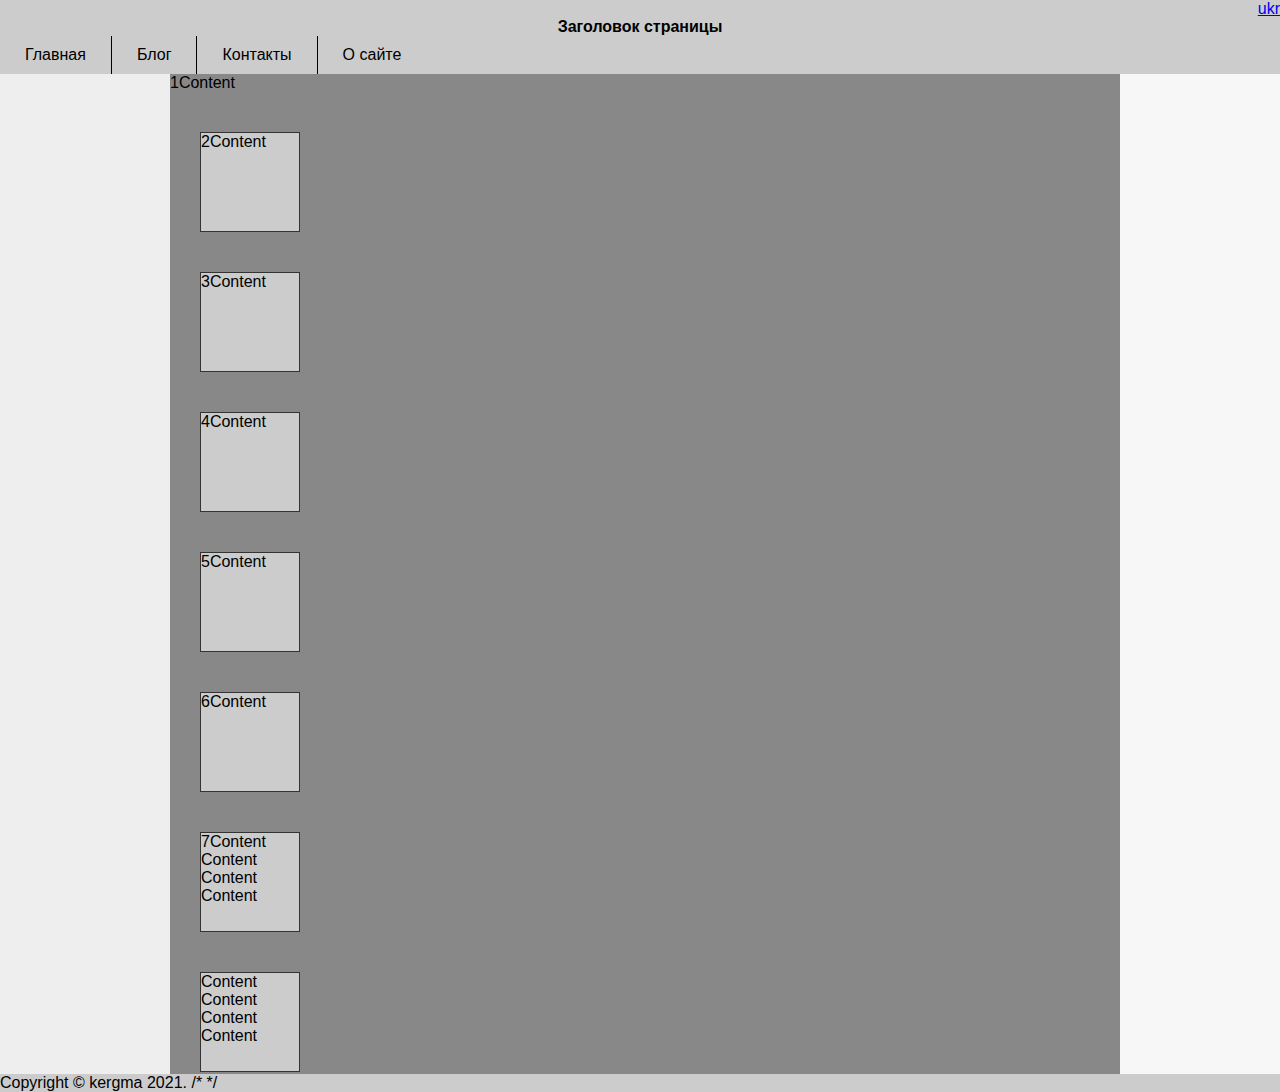
<file: index.html>
<!DOCTYPE html>
   <html>
         <head>
          <title> Semantic block</title>
          <meta charset="utf-8">
          <link rel="stylesheet" type="text/css" href="styles.css"/>
       </head> 




       <body>

          <div id="header"> 
            <div id="lang"><p>
               <a href=# >ukr</a>
             <!--   |<a href=# >eng</a>
               |<a href=# >rus</a>  -->
            </p></div>   
            <h1>Заголовок страницы</h1>
            <div id="nav">
            <ul>
               <li><a href="#">Главная</a></li>
               <li><a href="#">Блог</a></li>
               <li><a href="#">Контакты</a></li>
               <li><a href="#">О сайте</a></li>
             </ul>
            </div>
            
          </div>


<!--
          <div id="sidebar_r">
            Sidebar RIGHT
         </div>
         
         <div id="sidebar_l">
            Sidebar LEFT 
         </div>
         
-->

         <div id="main">

                  
            
            <div id="content">
               
            
  
              <p>1Content</p>
              <div id="tran">
              <p>2Content</p>
             </div>
             <div id="tran">
             <p>3Content</p>
            </div>
            <div id="tran">
            
             <p>4Content</p>
            </div>
            <div id="tran">
             <p>5Content</p>
            </div>
            <div id="tran">
            <p>6Content</p>
         </div>
         <div id="tran">
          <p>7Content</p>
             <p>Content</p>
             <p>Content</p>
             <p>Content</p>
            </div>
            <div id="tran">
               <p>Content</p>
             <p>Content</p>
             <p>Content</p>
             <p>Content</p>
            </div>




            </div>
            
          
         </div>  


          <div id="footer">
             Copyright © kergma 2021. /*       */
          </div>

      </body>

   </html>
</file>
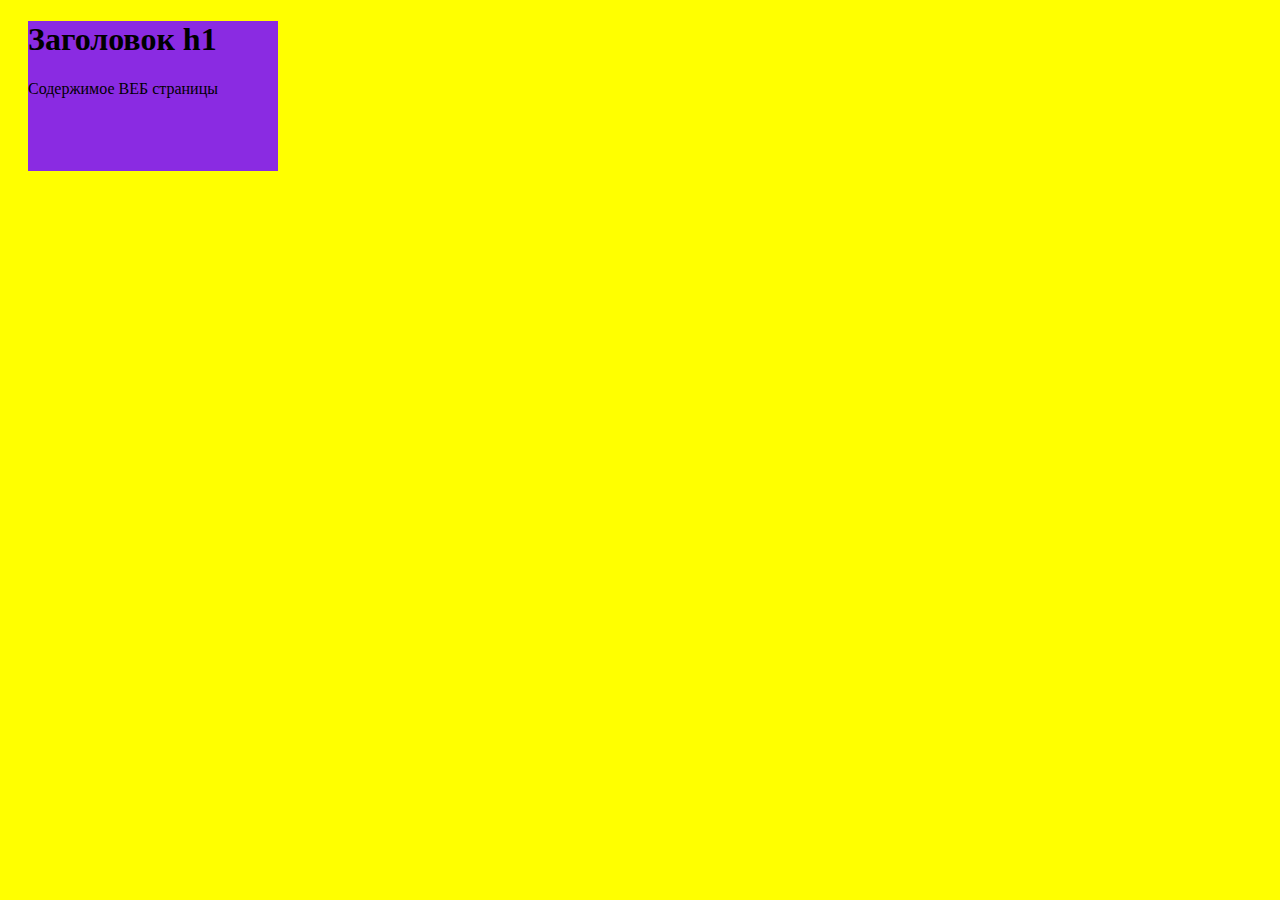
<file: adaptive-design.html>
<!DOCTYPE html>
<html>
<head>
    <title>Adaptive Design</title>
    <meta charset="utf-8">
    <meta name="viewport" content="width=device-width, maximum-scale=2.0, minimum-scale=1.0">
    <link rel="stylesheet" type="text/css" href="css3.css"/>



</head>
<body>
<main>

    <div class="one">
    <h1>Заголовок h1</h1>
        Содержимое ВЕБ страницы


    </div>



</main>
</body>

</html>
</file>
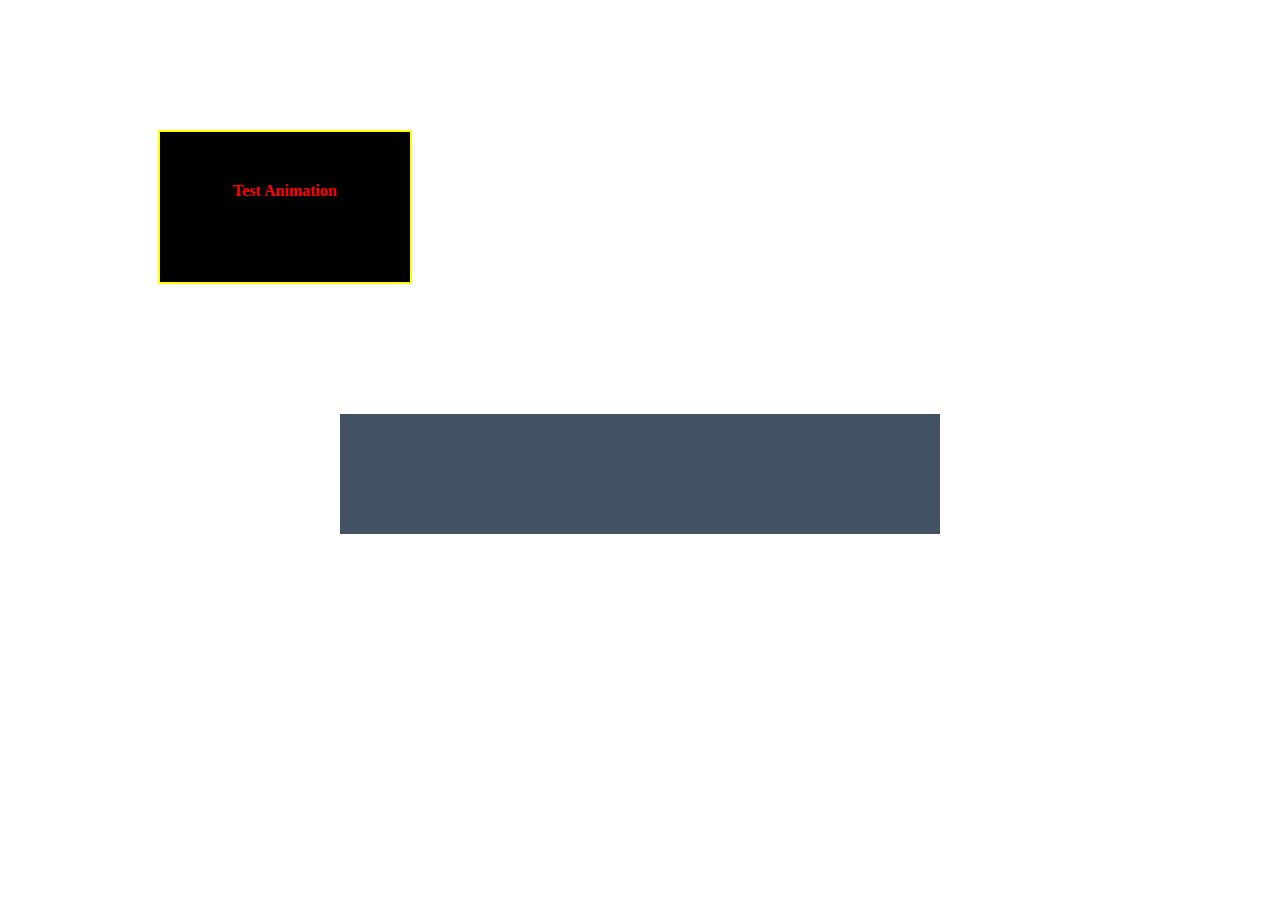
<file: anim.html>
<!DOCTYPE html>
<html>
    <head>
        <meta charset="utf-8">
        <title>Анимация HTML5</title>
	<link rel="stylesheet" type="text/css" href="anim.css"  />
    </head>
    <body>
        <div class="">
	  <div class="an1">
          Test Animation
	  </div>
	</div>

    <div class="banner">
        <div class="animated">
            <div class="text1">Только в этом месяце</div>
            <div class="text2">Скидки по 20%</div>
        </div>
    </div>
    </body>
</html>
</file>
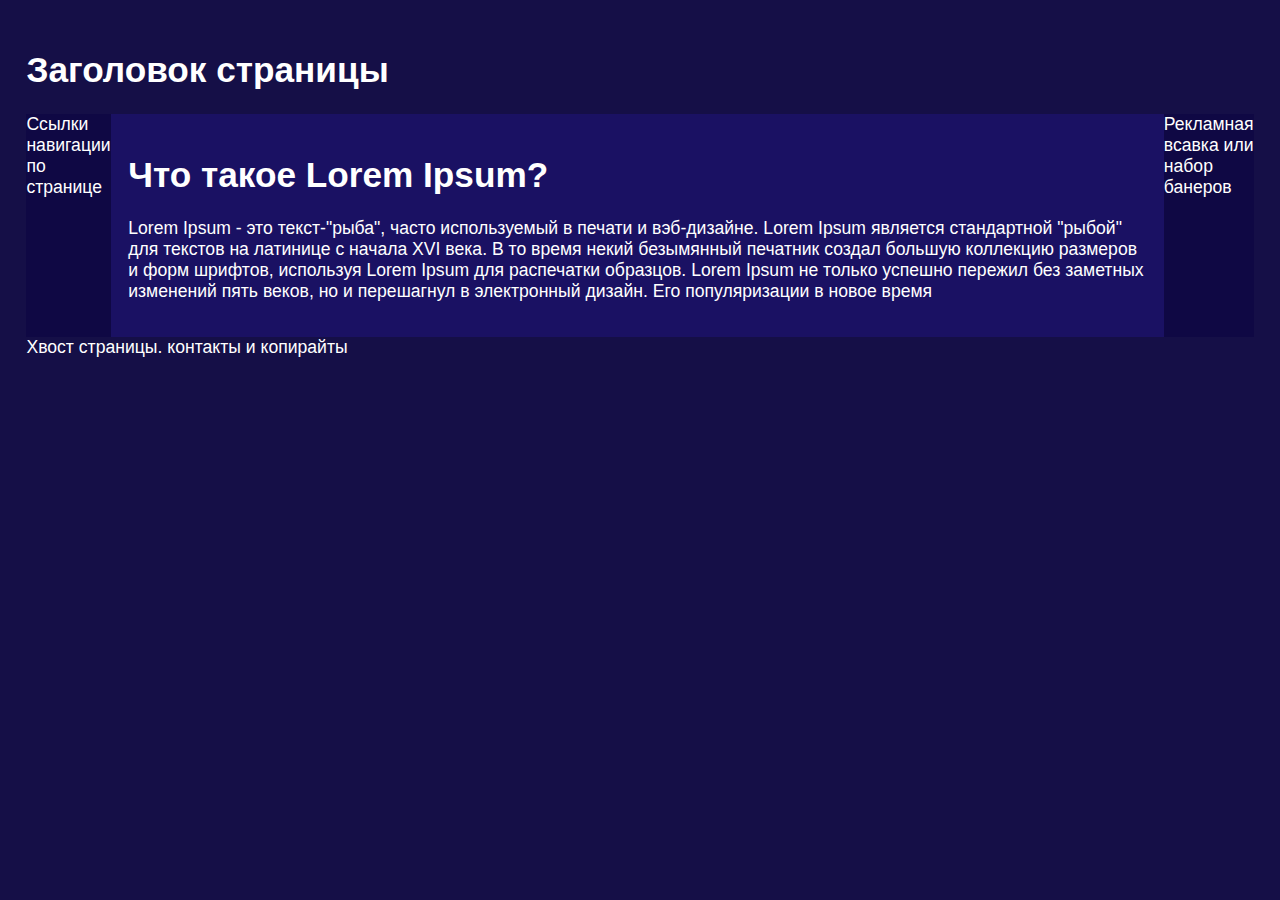
<file: design-flex.html>
<!DOCTYPE html>
<html>
  <head>
    <title>FLEX design</title>
    <meta name="viewport" content="width=device-width" />
    <meta charset="utf-8">
    <link rel="stylesheet" type="text/css" href="design-flex.css"/>
 </head>
   
  <body>
    <header><h1>Заголовок страницы</h1></header>

    <main>

  
      <article>
      <h1>Что такое Lorem Ipsum?</h1>
      <p>Lorem Ipsum - это текст-"рыба", часто используемый в печати и вэб-дизайне. Lorem Ipsum является стандартной 
        "рыбой" для текстов на латинице с начала XVI века. В то время некий безымянный печатник создал большую коллекцию 
        размеров и форм шрифтов, используя Lorem Ipsum для распечатки образцов. Lorem Ipsum не только успешно пережил без 
        заметных изменений пять веков, но и перешагнул в электронный дизайн. Его популяризации в новое время</p>
      </article>
      
      <aside>Рекламная всавка или набор банеров</aside>
      <nav>Ссылки навигации по странице</nav>


    </main>
    <footer>Хвост страницы. контакты и копирайты</footer>
    

   </body>


</html>
</file>
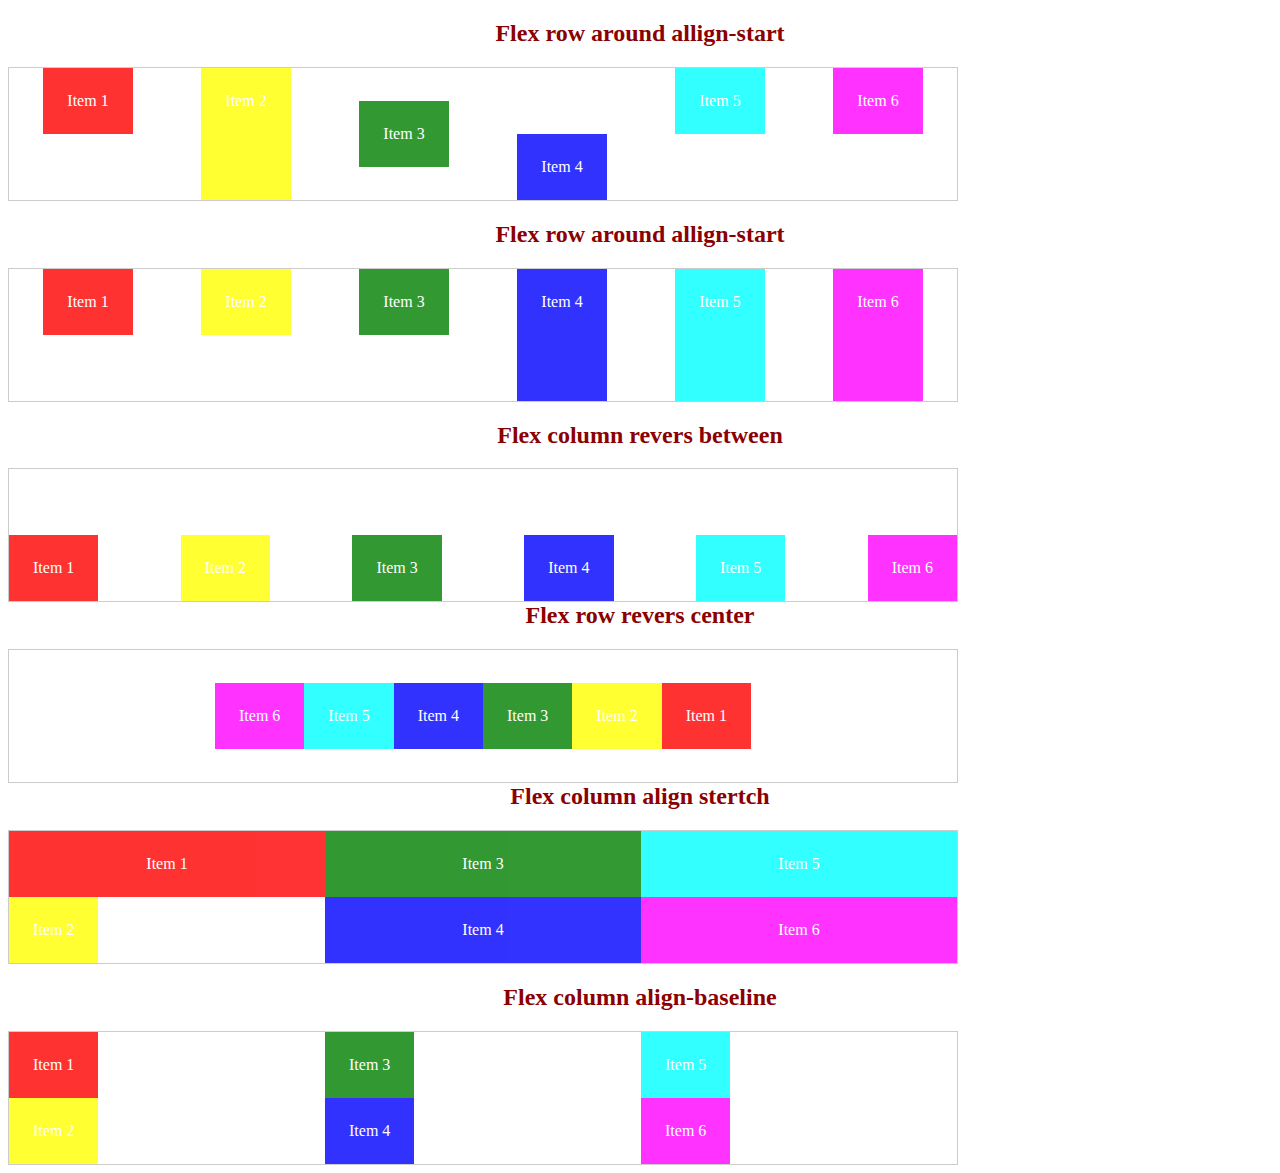
<file: index-flex.html>
<!DOCTYPE html>
<html>
 <head>
  <title>FLEX drsign</title>
  <meta charset="utf-8">
  <link rel="stylesheet" type="text/css" href="flex.css"/>



 </head>
 <body>
     <h2 id="h2r">Flex row around  allign-start</h3>
    <div class="flex-cont flex-around flex-al-start">
        <div class="flex-it col1 it-start">Item 1</div>
        <div class="flex-it col2 it-stretch">Item 2</div>
        <div class="flex-it col3 it-center">Item 3</div>
        <div class="flex-it col4 it-end">Item 4</div>
        <div class="flex-it col5">Item 5</div>
        <div class="flex-it col6 ">Item 6</div>
    </div>

    <h2 id="h2r">Flex row around  allign-start</h3>
        <div class="flex-cont flex-around flex-al-stretch">
            <div class="flex-it col1 it-baseline">Item 1</div>
            <div class="flex-it col2 it-baseline">Item 2</div>
            <div class="flex-it col3 it-baseline">Item 3</div>
            <div class="flex-it col4">Item 4</div>
            <div class="flex-it col5">Item 5</div>
            <div class="flex-it col6 ">Item 6</div>
        </div>

    <h2 id="h2r" >Flex column revers between</h3>
        <div class="flex-cont float-left flex-between flex-al-end">
            <div class="flex-it col1">Item 1</div>
            <div class="flex-it col2">Item 2</div>
            <div class="flex-it col3">Item 3</div>
            <div class="flex-it col4">Item 4</div>
            <div class="flex-it col5">Item 5</div>
            <div class="flex-it col6">Item 6</div>
        </div>
    <h2 id="h2r" class="clear">Flex row revers center</h3>
        <div class="flex-cont flex-row-rev float-left flex-center flex-al-center">
            <div class="flex-it col1">Item 1</div>
            <div class="flex-it col2">Item 2</div>
            <div class="flex-it col3">Item 3</div>
            <div class="flex-it col4 ">Item 4</div>
            <div class="flex-it col5">Item 5</div>
            <div class="flex-it col6">Item 6</div>
        </div>

        <h2 id="h2r" class="clear">Flex column align stertch</h3>
            <div class="flex-cont flex-col flex-around flex-al-stretch">
                <div class="flex-it col1">Item 1</div>
                <div class="flex-it col2 it-baseline">Item 2</div>
                <div class="flex-it col3">Item 3</div>
                <div class="flex-it col4">Item 4</div>
                <div class="flex-it col5">Item 5</div>
                <div class="flex-it col6">Item 6</div>
            </div>

            <h2 id="h2r" class="clear">Flex column align-baseline</h3>
                <div class="flex-cont flex-col flex-around flex-al-baseline">
                    <div class="flex-it col1 it-baseline">Item 1</div>
                    <div class="flex-it col2 it-baseline">Item 2</div>
                    <div class="flex-it col3 it-baseline">Item 3</div>
                    <div class="flex-it col4">Item 4</div>
                    <div class="flex-it col5">Item 5</div>
                    <div class="flex-it col6">Item 6</div>
                </div>
                

 </body>

</html>
</file>
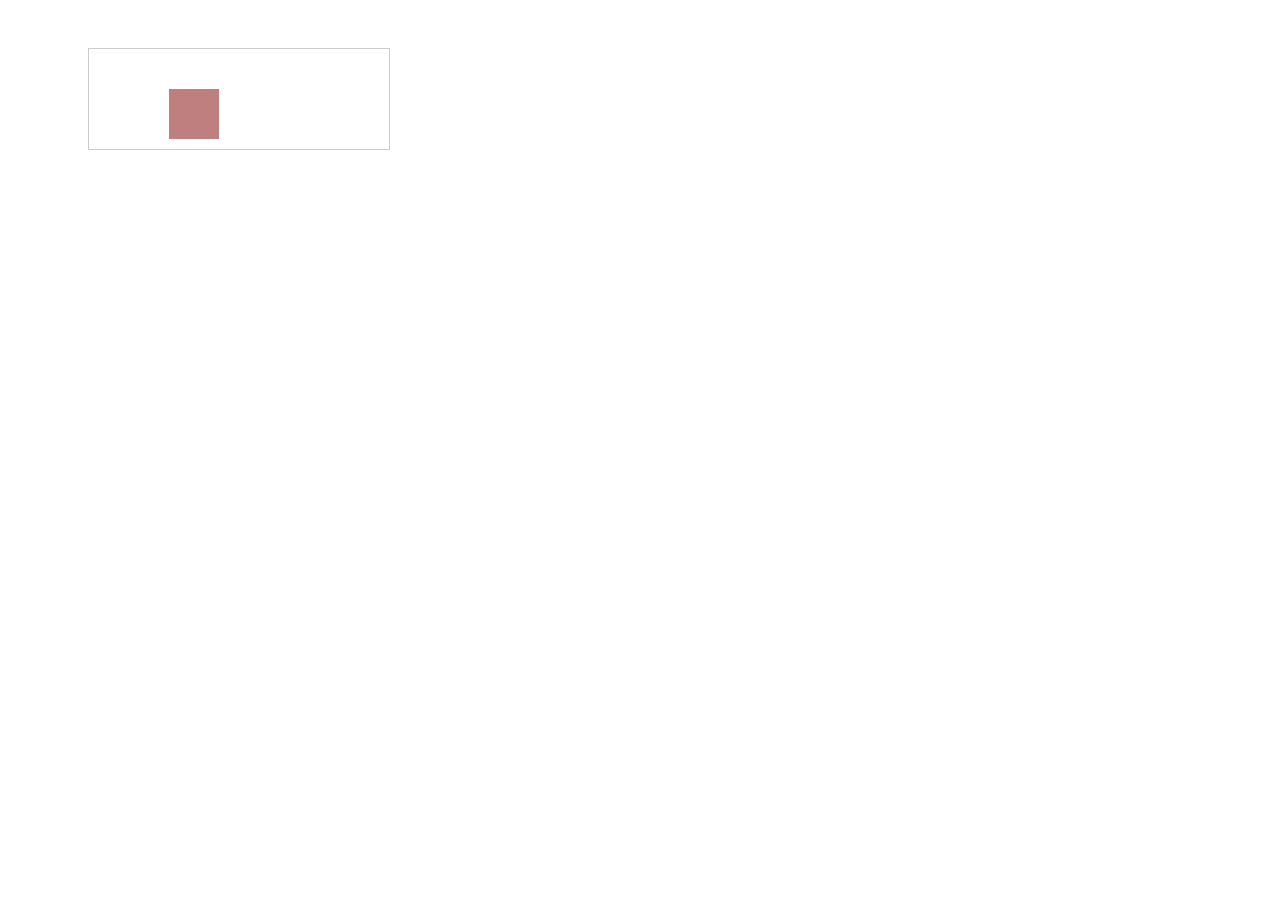
<file: index2.html>
<!DOCTYPE html>
<html>
    <head>
        <meta charset="utf-8">
        <title>Позиционирование в HTML5</title>
	<link rel="stylesheet" type="text/css" href="css2.css"  />
    </head>
    <body>
        <div class="outer">
	  <div class="inner">
	  </div>
	</div>
    </body>
</html>
</file>
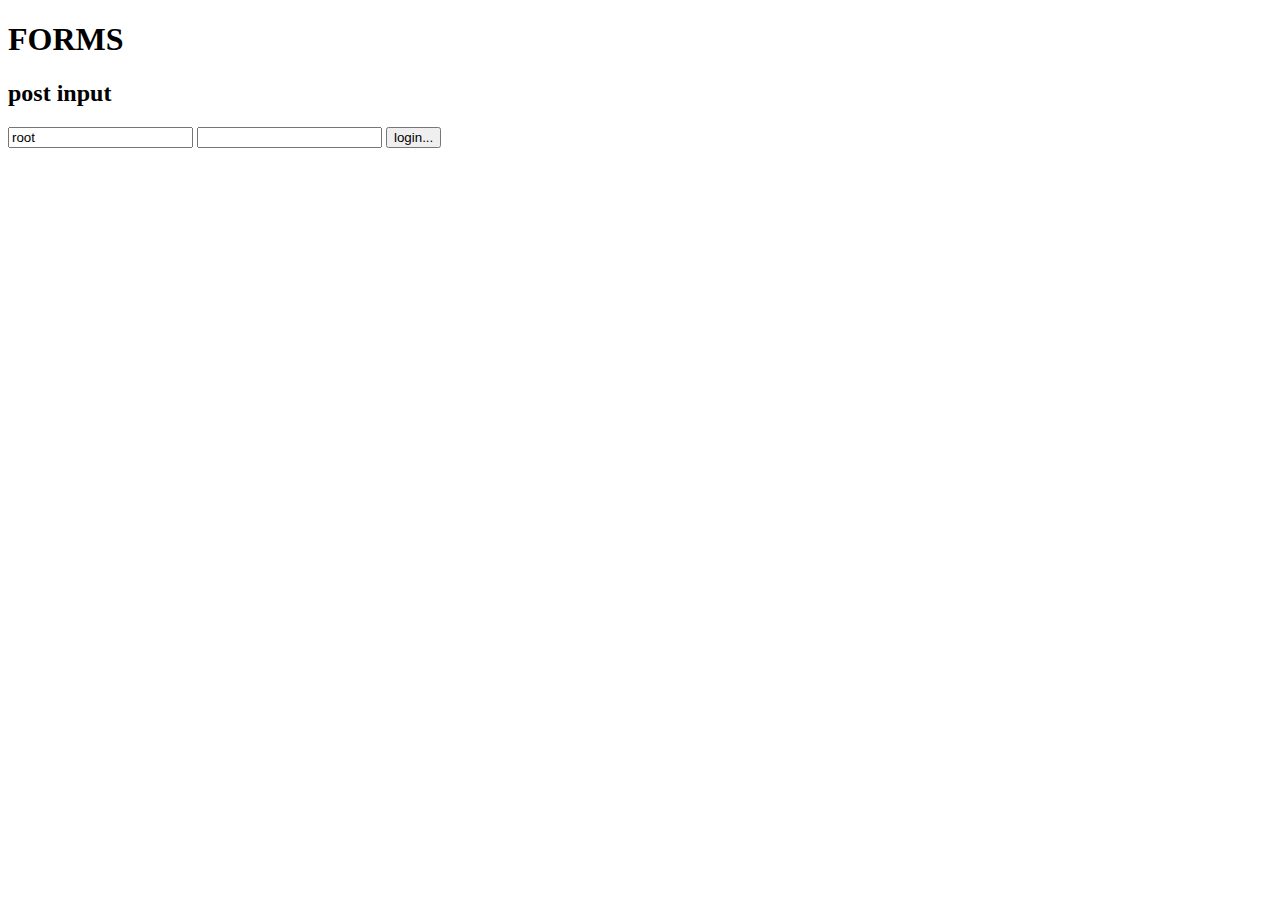
<file: one.html>
<!DOCTYPE html>
<html>
<head>
    <meta charset="utf-8" />
    <title>Документ HTML5</title>
   
  <style>
   ul#menu li{ display:inline;}
  </style>

  <style>
            a:link    {color:blue; text-decoration:none}
            a:visited {color:pink; text-decoration:none}
            a:hover   {color:red; text-decoration:underline}
            a:active  {color:yellow; text-decoration:underline}
  </style>  
</head>


<body>
  
    <H1>FORMS</H1>
    <h2>post input</h2>
    <form method="POST" action="http://46.250.122.224:8080/cgi-bin/luci">
     <input name="username" value="root" type="text"/>
     <input name="password" value="" type="password"/>
     <input type="submit" value="login...">
    
    
    
    </form>



</body>
</html>
</file>
<file: styles.css>
* {
    box-sizing: border-box;
}
html, body, div, span, h1, h2, h3, h4, h5, h6, p, a, ul, li{
                 
    margin: 0;
    padding: 0;
    border: 0;
    font-size: 100%;
    vertical-align: baseline;
}
body {
    font-family: Verdana, Arial, sans-serif;    
    background-color: #f7f7f7;
}

#lang{
    text-decoration: none;
    text-align: right;
}

#header{ 
    
    background-color: #ccc;
    text-align: center;
}
#sidebar_l{
    background-color: #aaa;
    float: left;
    width: 150px;
}

#sidebar_r{
    background-color: #ddd;
    float: right;
    width: 150px;
}

#main{
    background-color: #eee;
    margin-right: 160px;
    
}
#footer{ 
    background-color: #ccc;
    
}


#content{
    
    background-color: #888;
    height:  1000px;
    margin-left: 170px;
}

#nav li{
    list-style: none;
    float: left;
}

#nav a{
    display: block;
    padding: 10px 25px;
    text-decoration: none;
    border-right: 1px solid black;
    color: black;
}

#nav li:last-child a{
    border: 0;
}

#nav a:hover{
    color: yellow;
}


#nav:after {
    content: " ";
    display: table;
    clear: both;
}
 #nav{
    
 }
 #tran{
    width: 100px;
    height: 100px;
    margin: 40px 30px;
    border: 1px solid #333;
     
    background-color: #ccc;
    transition-property: background-color;
    transition-duration: 2s;
}
#tran:hover{
    background-color: red;
}
</file>
<file: css3.css>
body {
    background-color: red;
}
/*Далее остальные стили*/
@media (min-width:481px) and (max-width:768px){
    body {
        background-color: blue;
    }
    /*Далее остальные стили*/
    
.one{
    width: 250px;
    height: 150px;
    background-color: blueviolet;
    margin-top: 10px;
    margin-left: 20px;

}
}

@media (min-width:769px){
    body {
        background-color: yellow;
    }
    /*Далее остальные стили*/
    

    .one{
        width: 350px;
        height: 200px;
        background-color: blueviolet;
        margin-top: 10px;
        margin-left: 20px;
    
    }
}


.one:hover{
    background-color: violet;
    transition: 1s;
   
}


.one{
    width: 250px;
    height: 150px;
    background-color: blueviolet;
    margin-top: 10px;
    margin-left: 20px;

}
</file>
<file: anim.css>
@keyframes backgroundColorAnimation {
    from {
        background-color: black;
        color: red;
    }
    /*33% {
        background-color: green;
        color: white;
    }
    66% {
        background-color: black;
        color: red;
    }*/
    to {
        background-color: grey;
        color: white;
}
}


div.an1{
    width: 150px;
    height: 50px;
    background-color: black;
    padding: 50px;
    margin: 130px 150px;
    border: 2px solid yellow;
    color: red;
    font-weight: bold;
    text-align: center;
}
    div.an1:hover{
        background-color: gray;
        color: white;
        animation-name:backgroundColorAnimation ;
        animation-duration: 200ms;   
        animation-iteration-count: infinite;
        animation-direction: alternate;
        animation-fill-mode: forwards;
    }
    @keyframes text1
    {
        10%{opacity: 1;}
        40%{opacity: 0;}
    }  
    @keyframes text2
    {
        30%{opacity: 0;}
        60%{opacity:1;}
    }
    @keyframes banner
    {
        10%{background-color: #008978;}
        40%{background-color: #34495e;}
        80%{background-color: green;}
    }
    .banner
    {
        width: 600px;
        height: 120px;
        background-color: #777;
        margin: 0 auto;
        position: relative;
    }
    .text1,.text2
    {
        position: absolute;
        width: 100%;
        height: 100%;
        line-height: 120px;
        text-align: center;
        font-size: 40px;
        color: #fff;
        opacity: 0;
    }
 
    .text1
    {
        animation : text1 6s infinite;
    }
 
    .text2
    {
        animation : text2 6s infinite;
    }
 
    .animated
    {
        opacity: 0.8;
        position: absolute;
        width: 100%;
        height: 100%;  
        background-color: #34495e;
        animation: banner 6s infinite;
    }
</file>
<file: design-flex.css>
*{
    box-sizing: border-box;
}

html, body {
    color:white;
    padding: 0;
    margin: 0;
    background-color: #150f47;
    font-family:   Verdana,  Arial;

}   
body {
    display: flex;
    flex-direction: column;
    padding: 1.5em;
    background-color: #150f47;
    font-size: 1.1em;
    
}
main{
    display: flex;
    flex-direction: column;
}
article{
    background-color: #1a1163;
    flex 2 2 12em;
    padding: 1em;
}
nav,aside{
    flex: 1 2 auto;
    background-color: #0f0844;
}
nav{order: -1;}

header,footer{
    flex: 1 1;
    background-color: #150f47;
    
}
@media screen and (min-width: 600px) {
    
        main{
        flex-direction: row;       
    }
    
}
</file>
<file: flex.css>
.flex-cont-in{	
	display: flex-inline; 
	border:1px solid #ccc; 
	width: 60%;
	height:8.25em;
	flex-wrap: wrap;
}


.flex-cont{	
	display: flex; 
	border:1px solid #ccc;
	width: 75%;
	height:8.25em;
	flex-flow: row wrap;
}	

.flex-row{flex-direction: row;}
.flex-row-rev{flex-direction:row-reverse;}
.flex-col{flex-direction: column;}
.flex-col-rev{flex-direction: column-reverse;}
.flex-strart{justify-content: start;}
.flex-end{justify-content: end;}
.flex-center{justify-content: center;}
.flex-between{justify-content: space-between;}
.flex-around{justify-content: space-around;}
.flex-al-start{align-items: flex-start;}
.flex-al-end{align-items: flex-end;}
.flex-al-stretch{align-items: stretch;}
.flex-al-center{align-items: center;}
.flex-al-baseline{align-items: baseline;}
.it-center{ align-self: center; }
.it-start{ align-self: flex-start;}
.it-end{align-self: flex-end;}
.it-stretch{ align-self: stretch;}
.it-baseline{ align-self: baseline;}


.flex-it{
	text-align:center;
                font-size: 1em;
                padding: 1.5em;
                color: white;
                opacity: 0.8;
				
	}
.flex-it:hover{
	font-weight: bold;
	color: blue;
	
}
#h2r{
	color: darkred;
	text-align: center;
}
.float-left{float: left;}
.float-right{float: right;}
.float-inl-end{float: inline-end;}
.float-inl-strt{float: inline-start;}

.clear{clear: both;}

.col1{background-color:red;}
.col2{background-color:yellow;}
.col3{background-color:green;}
.col4{background-color:blue;}
.col5{background-color:cyan;}
.col6{background-color:magenta;}
</file>
<file: css2.css>
.outer {
                position: relative;
                left: 80px;
                top: 40px;
                width: 300px;
                height: 100px;
                border: 1px solid #ccc;
            }
     .inner{
                position: absolute;
                left: 80px;
                top: 40px;
                width: 50px;
                height: 50px;
                background-color: rgba(128, 0, 0, 0.5);
            }
</file>
